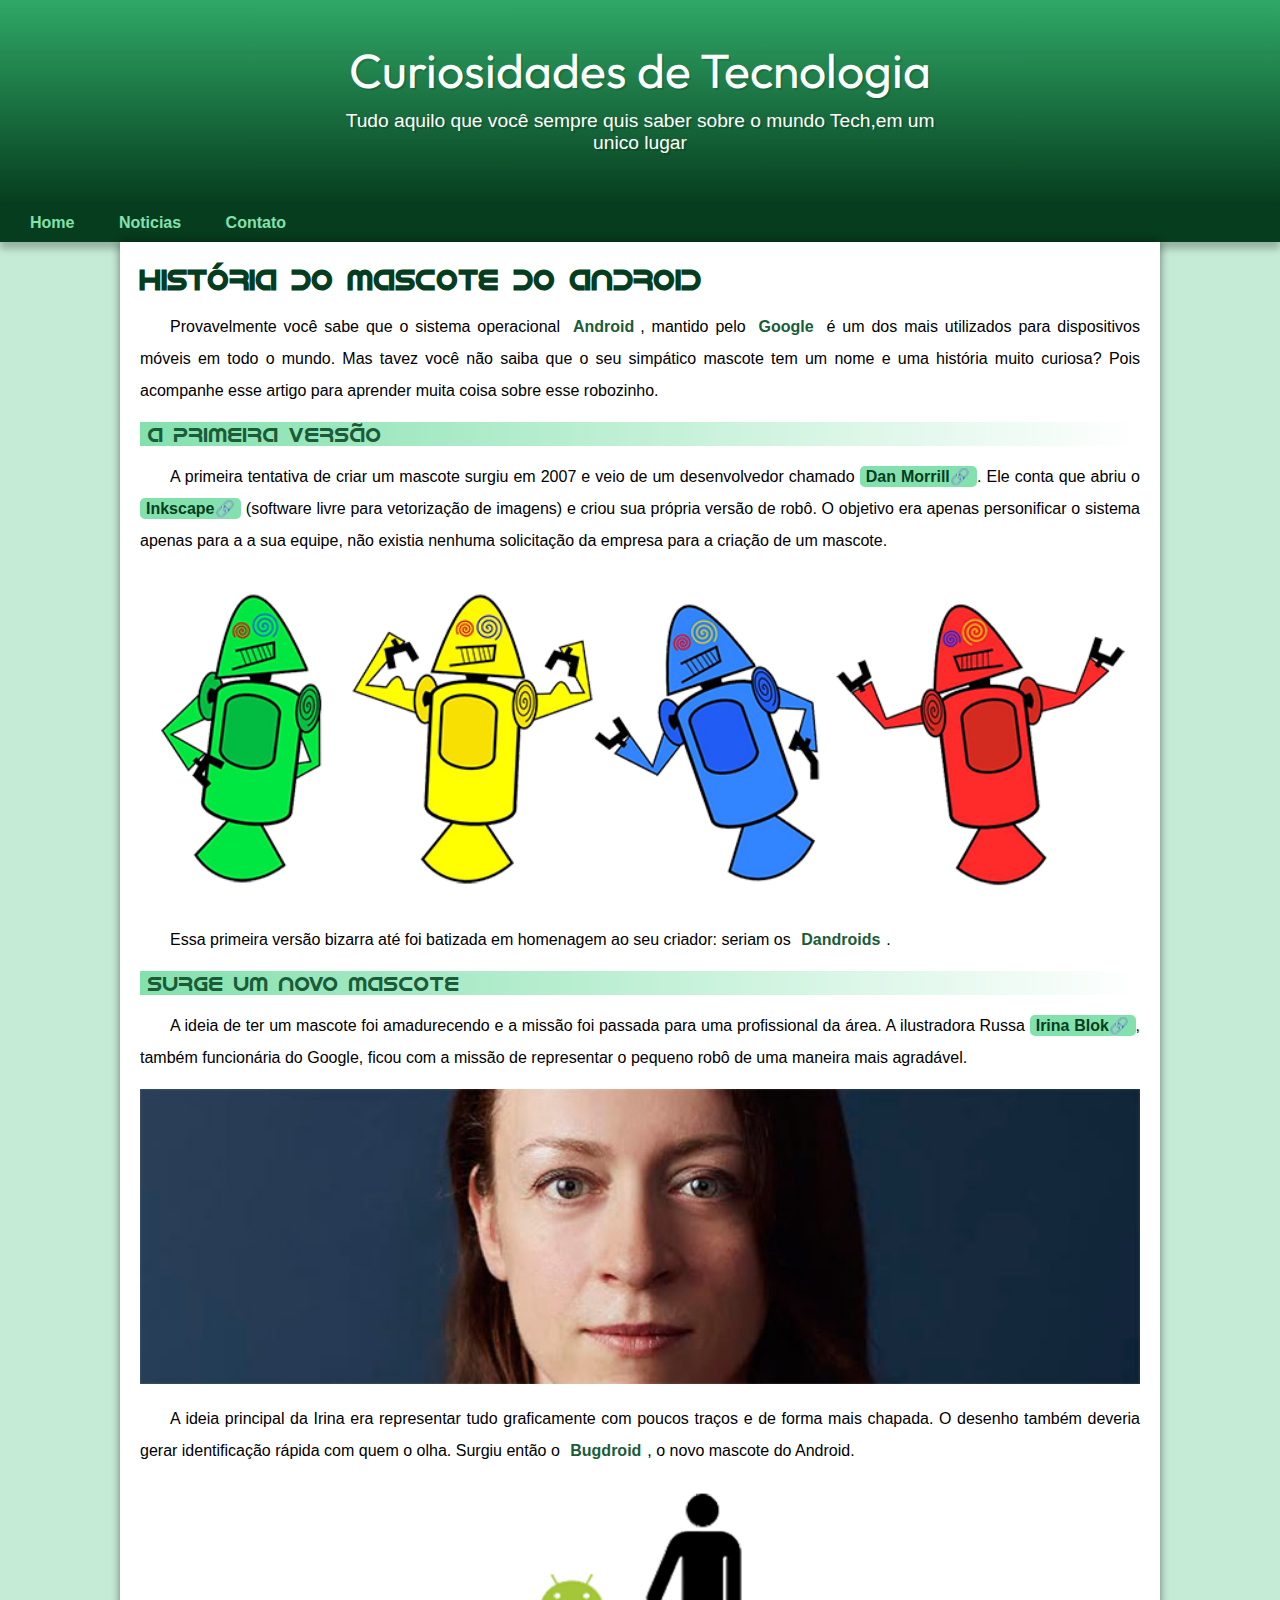
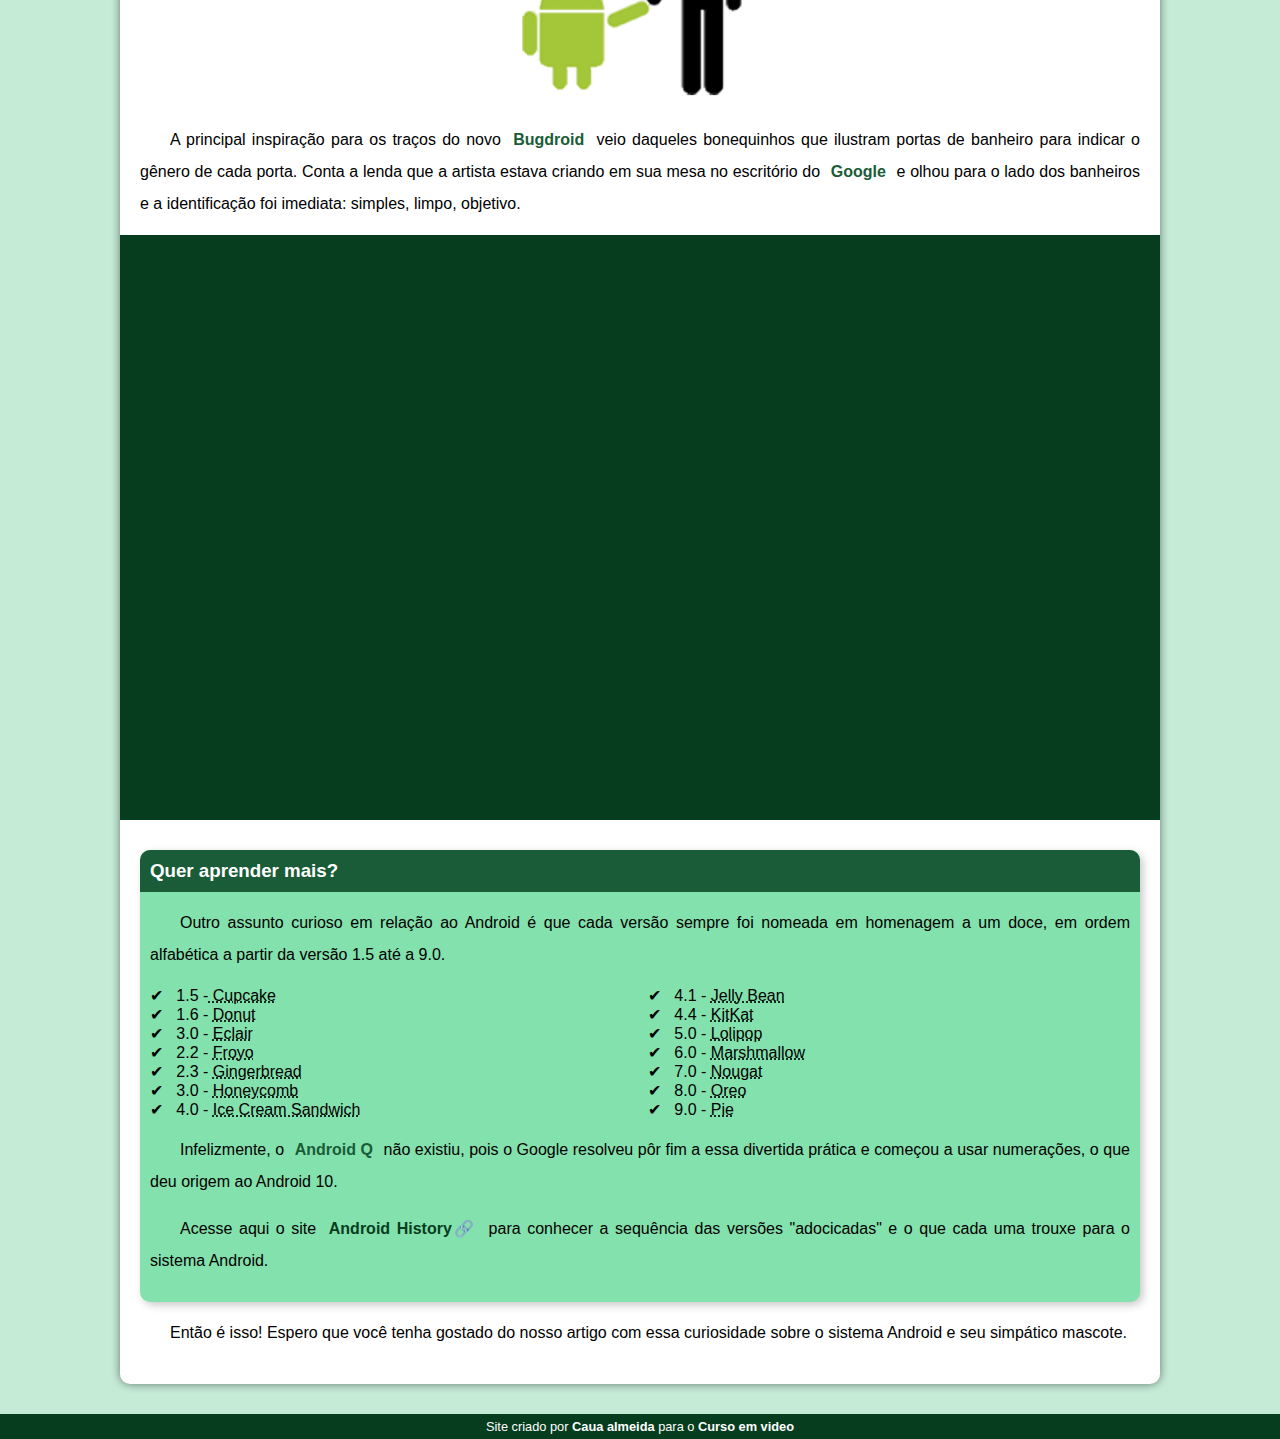
<file: index.html>
<!DOCTYPE html>
<html lang="pt-br">
<head>
    <meta charset="UTF-8">
    <meta name="viewport" content="width=device-width, initial-scale=1.0">
    <title>Como surgiu o mascote do Android?</title>
    <link rel="shortcut icon" href="imagens/favicon.ico" type="image/x-icon">
    <link rel="stylesheet" href="estilo/style.css">
</head>
<body>
    <header>
        <h1>Curiosidades de Tecnologia</h1>
        <p>Tudo aquilo que você sempre quis saber sobre o mundo Tech,em um unico lugar</p>
    </header>
    <nav>
        <a href="#">Home</a>
        <a href="#">Noticias</a>
        <a href="#">Contato</a>
    </nav>
    <main>
        <article>
            <h1>História do Mascote do Android</h1>
                <p>
    
                Provavelmente você sabe que o sistema operacional <strong>Android</strong>, mantido pelo <strong>Google</strong> é um dos mais utilizados para dispositivos móveis em todo o mundo. Mas tavez você não saiba que o seu simpático mascote tem um nome e uma história muito curiosa? Pois acompanhe esse artigo para aprender muita coisa sobre esse robozinho.
                </p>

            <h2>A primeira versão</h2>

            <p>A primeira tentativa de criar um mascote surgiu em 2007 e veio de um desenvolvedor chamado <a href="https://ausdroid.net/news/2013/01/04/dan-morrill-shows-us-the-android-mascots-that-could-have-been/" target="_blank" class="externo">Dan Morrill</a>. Ele conta que abriu o <a href="https://inkscape.org/pt/" target="_blank" class="externo">Inkscape</a> (software livre para vetorização de imagens) e criou sua própria versão de robô. O objetivo era apenas personificar o sistema apenas para a a sua equipe, não existia nenhuma solicitação da empresa para a criação de um mascote.</p>

            <picture>
                <source media="(max-width:670px )" srcset="imagens/droid-P.png">
                <img src="imagens/droid-G.png" alt="Primeiro mascote do Android">
            </picture>

            <p>Essa primeira versão bizarra até foi batizada em homenagem ao seu criador: seriam os <strong>Dandroids</strong>.</p>

            <h2>Surge um novo mascote</h2>

            <p>A ideia de ter um mascote foi amadurecendo e a missão foi passada para uma profissional da área. A ilustradora Russa <a href="https://www.irinablok.com/" target="_blank" class="externo">Irina Blok</a>, também funcionária do Google, ficou com a missão de representar o pequeno robô de uma maneira mais agradável.</p>

            <picture>
                <source media="(max-width:670px)" srcset="imagens/irina-P.jpg">
                <img src="imagens/irina-G.jpg" alt="Irina blok,Criadora do bugdroid"></picture>

            <p>A ideia principal da Irina era representar tudo graficamente com poucos traços e de forma mais chapada. O desenho também deveria gerar identificação rápida com quem o olha. Surgiu então o <strong>Bugdroid</strong>, o novo mascote do Android.</p>

            <img src="imagens/bugdroid.png" class="pequena" alt="Bugdroid">

            <p>A principal inspiração para os traços do novo <strong>Bugdroid </strong>veio daqueles bonequinhos que ilustram portas de banheiro para indicar o gênero de cada porta. Conta a lenda que a artista estava criando em sua mesa no escritório do <strong>Google</strong> e olhou para o lado dos banheiros e a identificação foi imediata: simples, limpo, objetivo.</p>

            <div class="video">
                <iframe width="560" height="315" src="https://www.youtube.com/embed/l2UDgpLz20M?si=QSonEnOlkXai7nxV" title="YouTube video player" frameborder="0" allow="accelerometer; autoplay; clipboard-write; encrypted-media; gyroscope; picture-in-picture; web-share" referrerpolicy="strict-origin-when-cross-origin" allowfullscreen></iframe>
            </div>
            
            <aside>
                <h3>Quer aprender mais?</h3>
                <p>Outro assunto curioso em relação ao Android é que cada versão sempre foi nomeada em homenagem a um doce, em ordem alfabética a partir da versão 1.5 até a 9.0.</p>
                <ul>
                    <li>
                        1.5 -<abbr title="Bolo de copo"> Cupcake</abbr>
                    </li>
                    <li>
                        1.6 - <abbr title="Rosquinha">Donut</abbr>
                    </li>
                    <li>
                        3.0 - <abbr title="Bomba">Eclair</abbr>
                    </li>
                    <li>
                        2.2 - <abbr title="Iogurte">Froyo</abbr>
                    </li>
                    <li>
                        2.3 - <abbr title="Biscoito de gengibre">Gingerbread</abbr>
                    </li>
                    <li>
                        3.0 - <abbr title="Favo de mel">Honeycomb</abbr>
                    </li>
                    <li>
                        4.0 - <abbr title="Sanduiche de sorvete">Ice Cream Sandwich</abbr>
                    </li>
                    <li>
                        4.1 - <abbr title="Jujuba">Jelly Bean</abbr>
                    </li>
                    <li>
                        4.4 - <abbr title="Kitkat">KitKat</abbr>
                    </li>
                    <li>
                        5.0 - <abbr title="Pirulito">Lolipop</abbr>
                    </li>
                    <li>
                        6.0 - <abbr title="marshmallow">Marshmallow</abbr>
                    </li>
                    <li>
                        7.0 - <abbr title="Torrone">Nougat</abbr>
                    </li>
                    <li>
                        8.0 - <abbr title="Oreo">Oreo</abbr>
                    </li>
                    <li>
                        9.0 - <abbr title="Torta">Pie</abbr>
                    </li>
                </ul>
                <p>Infelizmente, o <strong>Android Q</strong> não existiu, pois o Google resolveu pôr fim a essa divertida prática e começou a usar numerações, o que deu origem ao Android 10.</p>
                <p>Acesse aqui o site <a href="https://www.android.com/" target="_blank" class="externo">Android History</a> para conhecer a sequência das versões "adocicadas" e o que cada uma trouxe para o sistema Android.</p>
            </aside>

            <p>Então é isso! Espero que você tenha gostado do nosso artigo com essa curiosidade sobre o sistema Android e seu simpático mascote.</p>
        </article>
    </main>

    <footer>
        <p>Site criado por <a href="https://www.facebook.com/caua.almeida.988/" target="_blank">Caua almeida</a> para o <a href="https://www.youtube.com/c/CursoemV%C3%ADdeo" target="_blank">Curso em video</a></p>
    </footer>
</body>
</html>
</file>
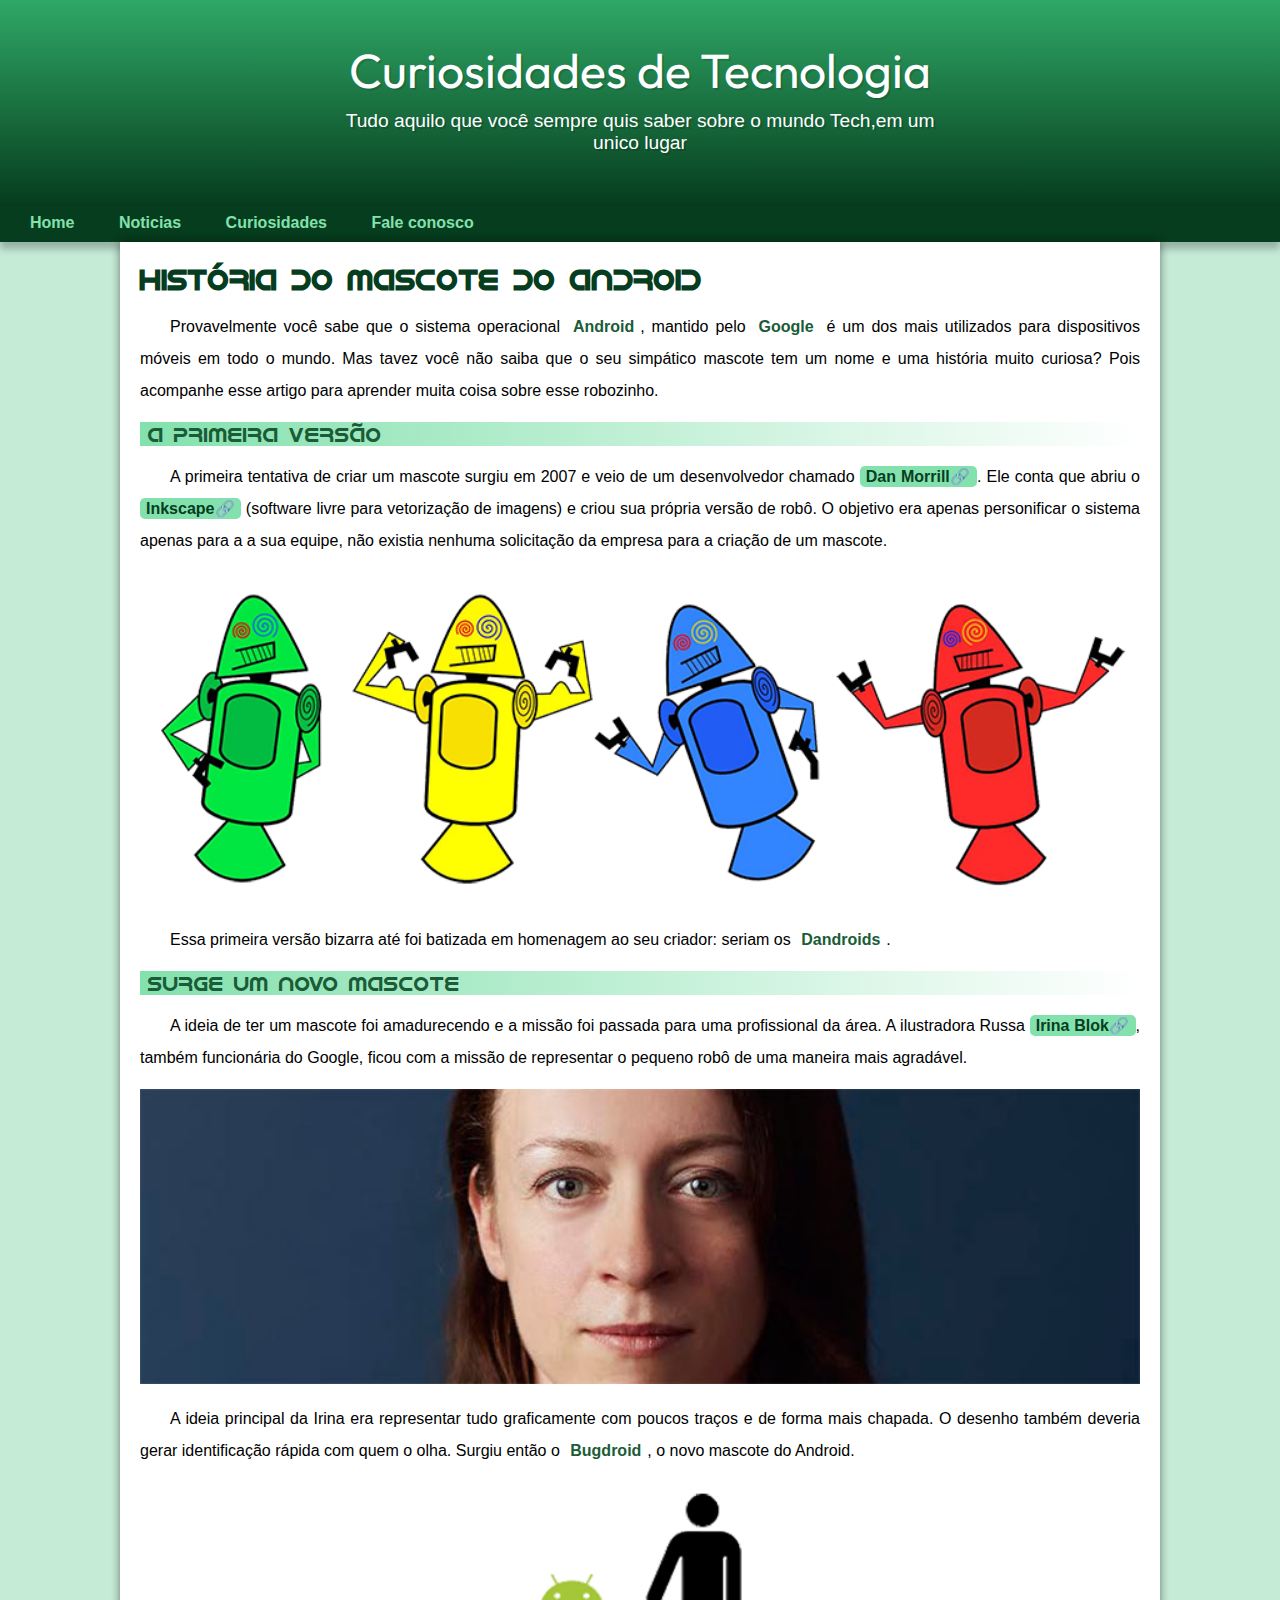
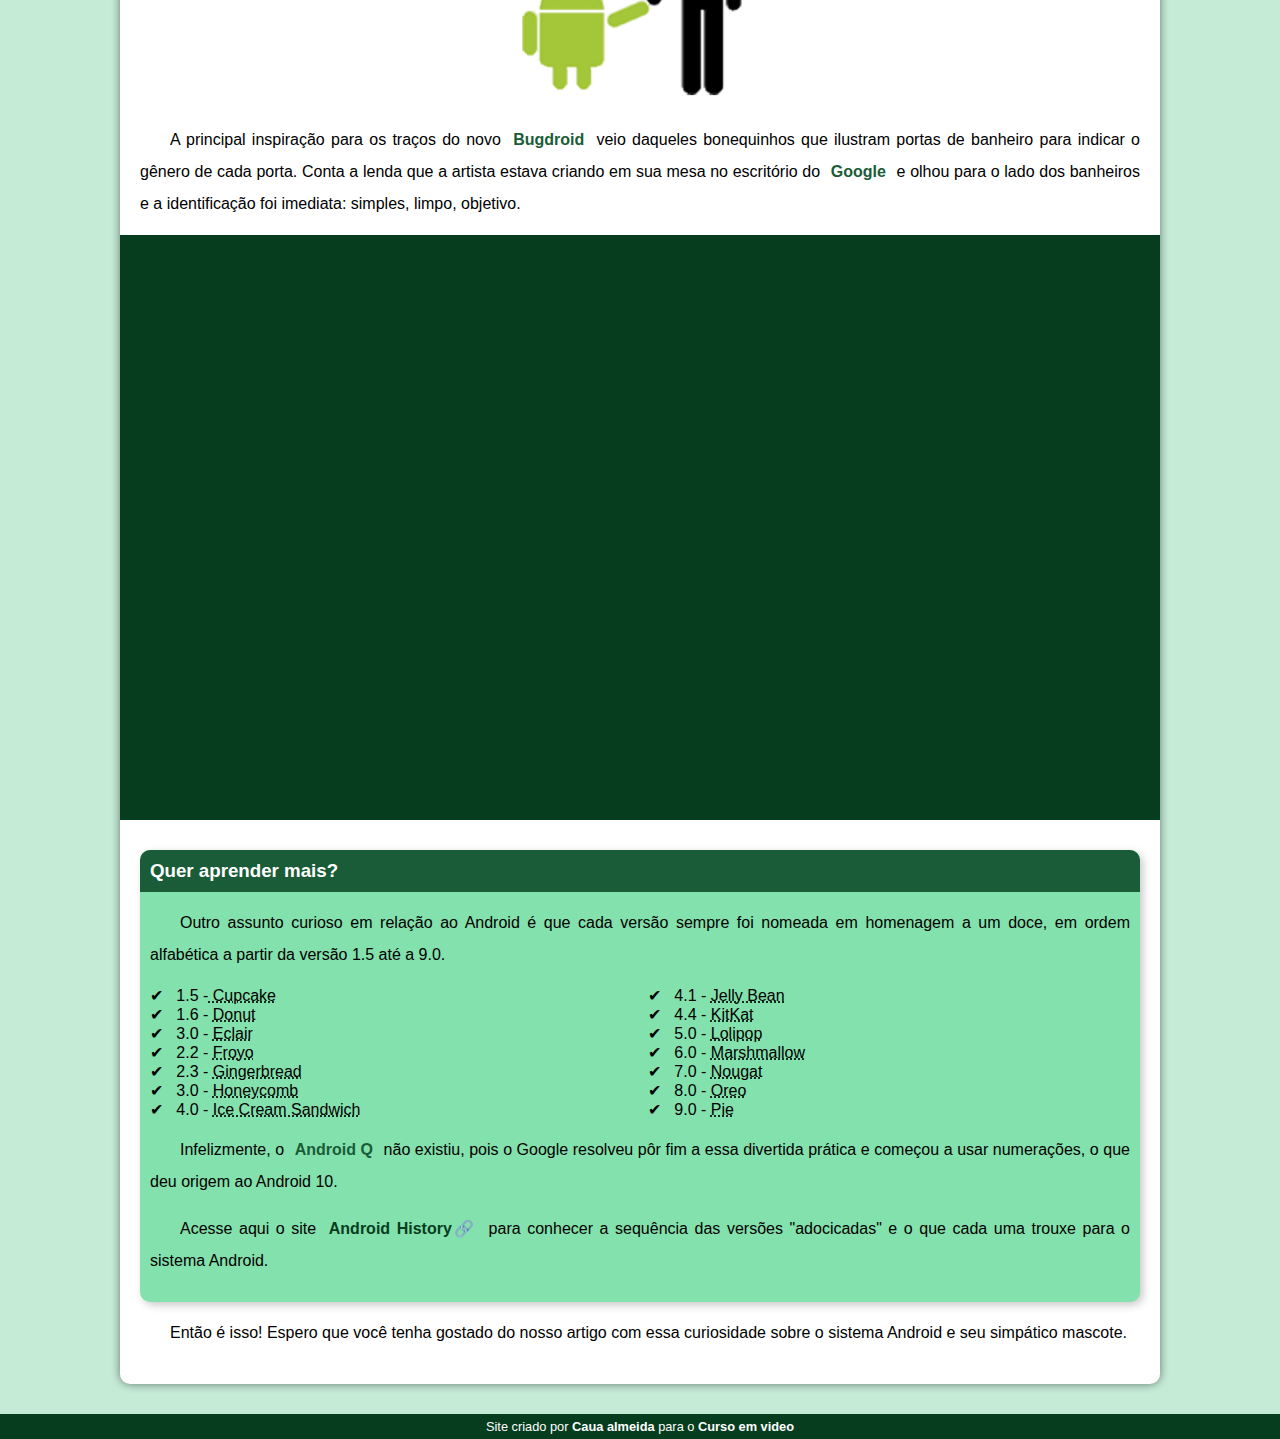
<file: index.html.html>
<!DOCTYPE html>
<html lang="pt-br">
<head>
    <meta charset="UTF-8">
    <meta name="viewport" content="width=device-width, initial-scale=1.0">
    <title>Como surgiu o mascote do Android?</title>
    <link rel="shortcut icon" href="imagens/favicon.ico" type="image/x-icon">
    <link rel="stylesheet" href="estilo/style.css">
</head>
<body>
    <header>
        <h1>Curiosidades de Tecnologia</h1>
        <p>Tudo aquilo que você sempre quis saber sobre o mundo Tech,em um unico lugar</p>
    </header>
    <nav>
        <a href="#">Home</a>
        <a href="#">Noticias</a>
        <a href="#">Curiosidades</a>
        <a href="#">Fale conosco</a>
    </nav>
    <main>
        <article>
            <h1>História do Mascote do Android</h1>
                <p>
    
                Provavelmente você sabe que o sistema operacional <strong>Android</strong>, mantido pelo <strong>Google</strong> é um dos mais utilizados para dispositivos móveis em todo o mundo. Mas tavez você não saiba que o seu simpático mascote tem um nome e uma história muito curiosa? Pois acompanhe esse artigo para aprender muita coisa sobre esse robozinho.
                </p>

            <h2>A primeira versão</h2>

            <p>A primeira tentativa de criar um mascote surgiu em 2007 e veio de um desenvolvedor chamado <a href="https://ausdroid.net/news/2013/01/04/dan-morrill-shows-us-the-android-mascots-that-could-have-been/" target="_blank" class="externo">Dan Morrill</a>. Ele conta que abriu o <a href="https://inkscape.org/pt/" target="_blank" class="externo">Inkscape</a> (software livre para vetorização de imagens) e criou sua própria versão de robô. O objetivo era apenas personificar o sistema apenas para a a sua equipe, não existia nenhuma solicitação da empresa para a criação de um mascote.</p>

            <picture>
                <source media="(max-width:670px )" srcset="imagens/droid-P.png">
                <img src="imagens/droid-G.png" alt="Primeiro mascote do Android">
            </picture>

            <p>Essa primeira versão bizarra até foi batizada em homenagem ao seu criador: seriam os <strong>Dandroids</strong>.</p>

            <h2>Surge um novo mascote</h2>

            <p>A ideia de ter um mascote foi amadurecendo e a missão foi passada para uma profissional da área. A ilustradora Russa <a href="https://www.irinablok.com/" target="_blank" class="externo">Irina Blok</a>, também funcionária do Google, ficou com a missão de representar o pequeno robô de uma maneira mais agradável.</p>

            <picture>
                <source media="(max-width:670px)" srcset="imagens/irina-P.jpg">
                <img src="imagens/irina-G.jpg" alt="Irina blok,Criadora do bugdroid"></picture>

            <p>A ideia principal da Irina era representar tudo graficamente com poucos traços e de forma mais chapada. O desenho também deveria gerar identificação rápida com quem o olha. Surgiu então o <strong>Bugdroid</strong>, o novo mascote do Android.</p>

            <img src="imagens/bugdroid.png" class="pequena" alt="Bugdroid">

            <p>A principal inspiração para os traços do novo <strong>Bugdroid </strong>veio daqueles bonequinhos que ilustram portas de banheiro para indicar o gênero de cada porta. Conta a lenda que a artista estava criando em sua mesa no escritório do <strong>Google</strong> e olhou para o lado dos banheiros e a identificação foi imediata: simples, limpo, objetivo.</p>

            <div class="video">
                <iframe width="560" height="315" src="https://www.youtube.com/embed/l2UDgpLz20M?si=QSonEnOlkXai7nxV" title="YouTube video player" frameborder="0" allow="accelerometer; autoplay; clipboard-write; encrypted-media; gyroscope; picture-in-picture; web-share" referrerpolicy="strict-origin-when-cross-origin" allowfullscreen></iframe>
            </div>
            
            <aside>
                <h3>Quer aprender mais?</h3>
                <p>Outro assunto curioso em relação ao Android é que cada versão sempre foi nomeada em homenagem a um doce, em ordem alfabética a partir da versão 1.5 até a 9.0.</p>
                <ul>
                    <li>
                        1.5 -<abbr title="Bolo de copo"> Cupcake</abbr>
                    </li>
                    <li>
                        1.6 - <abbr title="Rosquinha">Donut</abbr>
                    </li>
                    <li>
                        3.0 - <abbr title="Bomba">Eclair</abbr>
                    </li>
                    <li>
                        2.2 - <abbr title="Iogurte">Froyo</abbr>
                    </li>
                    <li>
                        2.3 - <abbr title="Biscoito de gengibre">Gingerbread</abbr>
                    </li>
                    <li>
                        3.0 - <abbr title="Favo de mel">Honeycomb</abbr>
                    </li>
                    <li>
                        4.0 - <abbr title="Sanduiche de sorvete">Ice Cream Sandwich</abbr>
                    </li>
                    <li>
                        4.1 - <abbr title="Jujuba">Jelly Bean</abbr>
                    </li>
                    <li>
                        4.4 - <abbr title="Kitkat">KitKat</abbr>
                    </li>
                    <li>
                        5.0 - <abbr title="Pirulito">Lolipop</abbr>
                    </li>
                    <li>
                        6.0 - <abbr title="marshmallow">Marshmallow</abbr>
                    </li>
                    <li>
                        7.0 - <abbr title="Torrone">Nougat</abbr>
                    </li>
                    <li>
                        8.0 - <abbr title="Oreo">Oreo</abbr>
                    </li>
                    <li>
                        9.0 - <abbr title="Torta">Pie</abbr>
                    </li>
                </ul>
                <p>Infelizmente, o <strong>Android Q</strong> não existiu, pois o Google resolveu pôr fim a essa divertida prática e começou a usar numerações, o que deu origem ao Android 10.</p>
                <p>Acesse aqui o site <a href="https://www.android.com/" target="_blank" class="externo">Android History</a> para conhecer a sequência das versões "adocicadas" e o que cada uma trouxe para o sistema Android.</p>
            </aside>

            <p>Então é isso! Espero que você tenha gostado do nosso artigo com essa curiosidade sobre o sistema Android e seu simpático mascote.</p>
        </article>
    </main>

    <footer>
        <p>Site criado por <a href="https://www.facebook.com/caua.almeida.988/">Caua almeida</a> para o <a href="https://www.youtube.com/c/CursoemV%C3%ADdeo">Curso em video</a></p>
    </footer>
</body>
</html>
</file>
<file: estilo/style.css>
@charset "UTF-8";
@font-face {
    font-family: 'android';
    src: url(../fontes/idroid.otf);
}
@font-face {
    font-family: 'outfit';
    src: url(/fontes/Outfit-VariableFont_wght.ttf);
}
:root {
    --cor0:#c5ebd6;
    --cor1:#83e1ad;
    --cor2:#3ddc84;
    --cor3:#2fa866;
    --cor4:#1a5c37;
    --cor5:#063d1e;

    --fonte-padrao: Arial , Verdana, Helvetica, sans-serif;
    --fonte-destaque:'outfit','cursive';
    --fonte-android:'android','cursive'
}
* {
    margin: 0px;
    padding: 0px;
}
body {
    background-color: var(--cor0);
    font-family: var(--fonte-padrao);
}
a.externo::after {
    content: '\1F517';
}
header {
    background-image: linear-gradient(to bottom,var(--cor3),var(--cor5));
    min-height: 150px;
    text-align: center;
    padding-top: 40px;
}
header > h1 {
    color: white;
    font-family: var(--fonte-destaque);
    font-size: 3em;
    font-weight: normal;
    margin-bottom: 10px;
    text-shadow: 2px 2px 0px rgba(0, 0, 0, 0.144);
}
header > p {
    font-family: var(--fonte-padrao);
    font-size: 1.2em;
    color: white;
    max-width: 600px;
    padding-right: 10px;
    padding-left: 10px;
    margin: auto;
    padding-bottom: 50px;
    text-shadow: 2px 2px 0px rgba(0, 0, 0, 0.177);
}
nav {
    background-color: var(--cor5);
    padding: 10px;
    box-shadow: 0px 7px 7px rgba(0, 0, 0, 0.244);
}
nav > a {
    color: var(--cor1);
    padding: 10px;
    border-radius: 5px;
    text-decoration: none;
    font-weight: bold;
    transition-duration: .5s;
    margin: 10px;
}
nav > a:hover{
    background-color: var(--cor3);
    color: var(--cor5);
    padding: 7px;

}
header > p {
    color: white;
}
main {
    background-color: white;
    min-width: 300px;
    max-width: 1000px;
    margin: auto;
    margin-bottom: 30px;
    padding: 20px;
    box-shadow: 0px 0px 10px rgba(0, 0, 0, 0.485);
    border-bottom-left-radius: 10px;
    border-bottom-right-radius: 10px;
}
main h1 {
    color: var(--cor5);
    font-family: var(--fonte-android);
    font-size: 1.8em;
}
main h2 {
    color: var(--cor4);
    font-family: var(--fonte-android);
    font-size: 1.3em;
    font-weight: normal;
    background-image: linear-gradient(to right,var(--cor1),transparent);
    text-indent: 8px;
}
main p {
    margin: 15px 0px;
    text-align: justify;
    text-indent: 30px;
    font-size: 1em;
    line-height: 2em;
}
main strong {
    color: var(--cor4);
    font-weight: bold;
    padding: 2px 6px;
}
main a {
    text-decoration: none;
    font-weight: bold;
    color: var(--cor5);
    background-color: var(--cor1);
    padding: 2px 6px;
    border-radius: 5px;
}
main a:hover {
    text-decoration: underline;
    color: var(--cor4);
    
}
main img {
    width: 100%;
}
main img.pequena {
    max-width: 350px;
    display: block;
    margin: auto;
}
div.video {
    background-color: var(--cor5);
    margin: 0px -20px 30px -20px;
    padding: 20px;
    padding-bottom: 56.5%;
    position: relative;
}
div.video > iframe {
    position: absolute;
    top: 5%;
    left: 5%;
    width: 90%;
    height: 90%;
}
aside {
    background-color: var(--cor1);
    padding: 10px;
    border-radius: 10px;
    box-shadow: 3px 3px 8px rgba(0, 0, 0, 0.221);
}
aside > h3 {
    background-color: var(--cor4);
    color: white;
    padding: 10px;
    margin: -10px -10px 0px -10px;
    border-radius: 10px 10px 0px 0px;
}
aside > ul {
    list-style-type: '\2714\00A0\00A0';
    list-style-position: inside;
    columns: 2;
}
footer {
    background-color: var(--cor5);
    color: white;
    text-align: center;
    font-size: 0.8em;
    padding: 5px;
}
footer > p > a {
    color: white;
    font-weight: bold;
    text-decoration: none;
}
footer a:hover {
    text-decoration: underline;
    color: var(--cor1);
}
</file>
